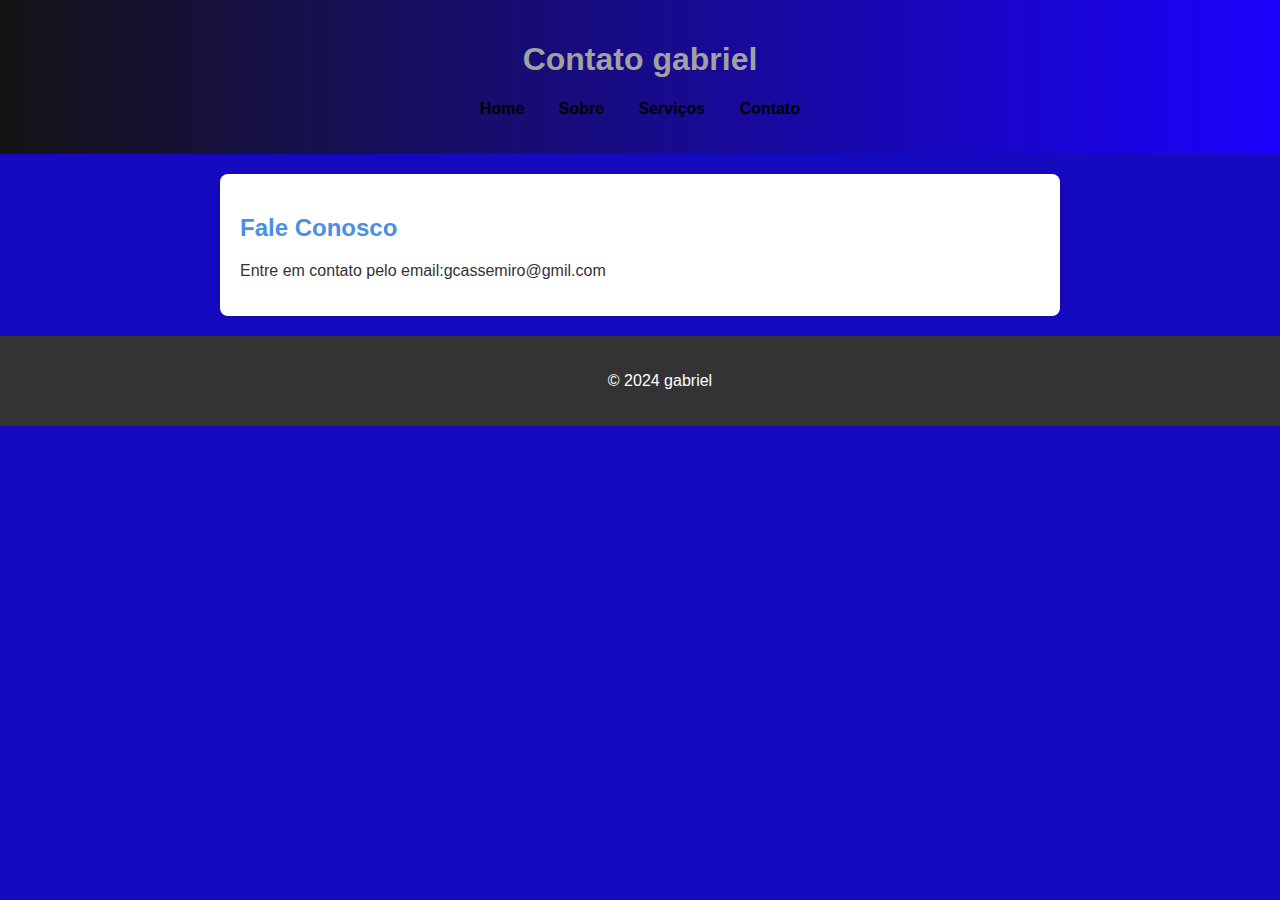
<file: contato.html>
<!DOCTYPE html>
<html lang="pt-BR">
<head>
    <meta charset="UTF-8">
    <meta name="viewport" content="width=device-width, initial-scale=1.0">
    <title>gabriel - Contato</title>
    <link rel="stylesheet" href="style.css">
</head>
<body>
    <header>
        <h1>Contato gabriel</h1>
        <nav>
            <ul>
                <li><a href="index.html">Home</a></li>
                <li><a href="sobre.html">Sobre</a></li>
                <li><a href="servicos.html">Serviços</a></li>
                <li><a href="contato.html">Contato</a></li>
            </ul>
        </nav>
    </header>
    <main>
        <h2>Fale Conosco</h2>
        <p>Entre em contato pelo email:gcassemiro@gmil.com</p>
    </main>
    <footer>
        <p>&copy; 2024 gabriel</p>
    </footer>
</body>
</html>
</file>
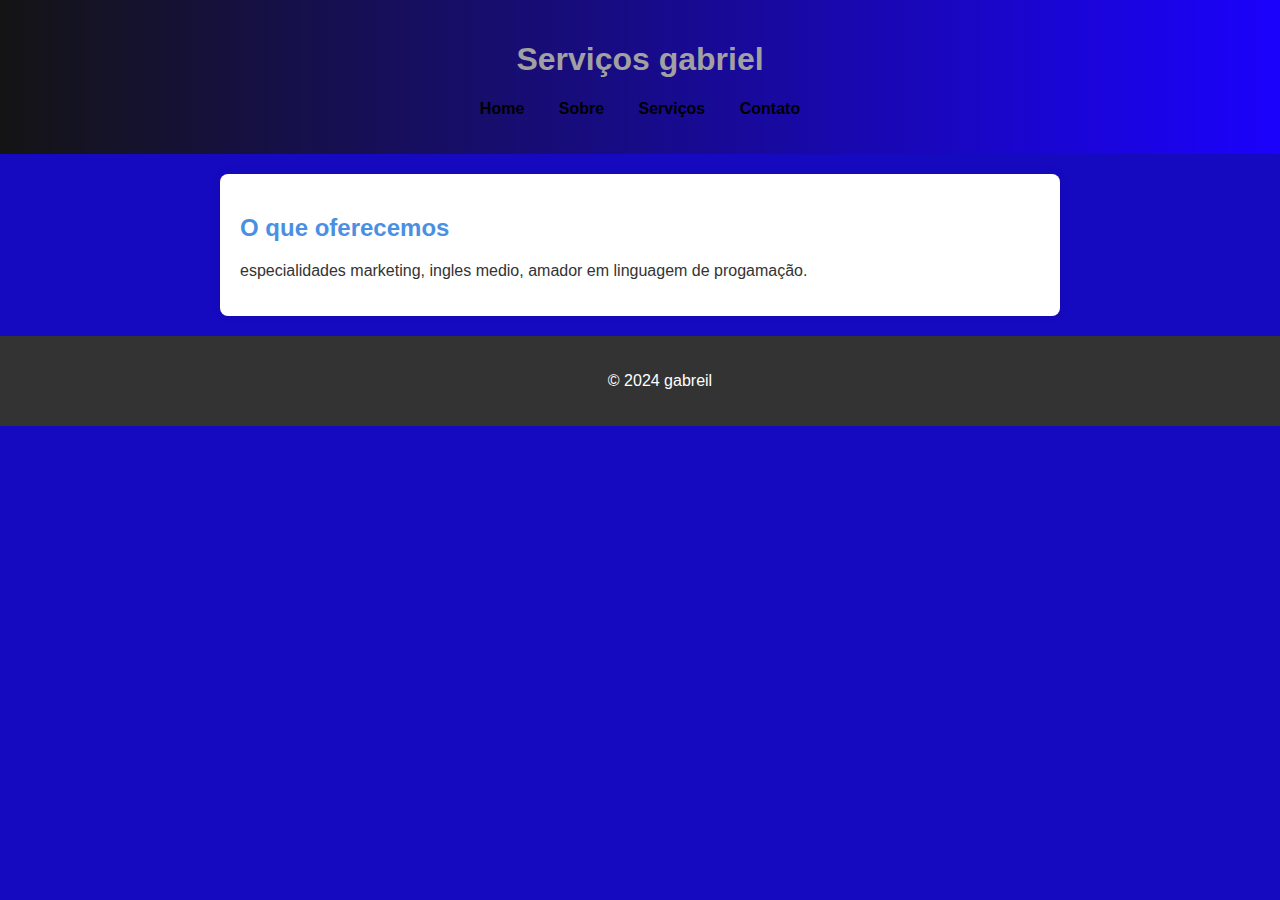
<file: servicos.html>
<!DOCTYPE html>
<html lang="pt-BR">
<head>
    <meta charset="UTF-8">
    <meta name="viewport" content="width=device-width, initial-scale=1.0">
    <title>Spectruzz - Serviços</title>
    <link rel="stylesheet" href="style.css">
</head>
<body>
    <header>
        <h1>Serviços gabriel</h1>
        <nav>
            <ul>
                <li><a href="index.html">Home</a></li>
                <li><a href="sobre.html">Sobre</a></li>
                <li><a href="servicos.html">Serviços</a></li>
                <li><a href="contato.html">Contato</a></li>
            </ul>
        </nav>
    </header>
    <main>
        <h2>O que oferecemos</h2>
        <p>especialidades marketing, ingles medio, amador em linguagem de progamação.</p>
    </main>
    <footer>
        <p>&copy; 2024 gabreil </p>
    </footer>
</body>
</html>
</file>
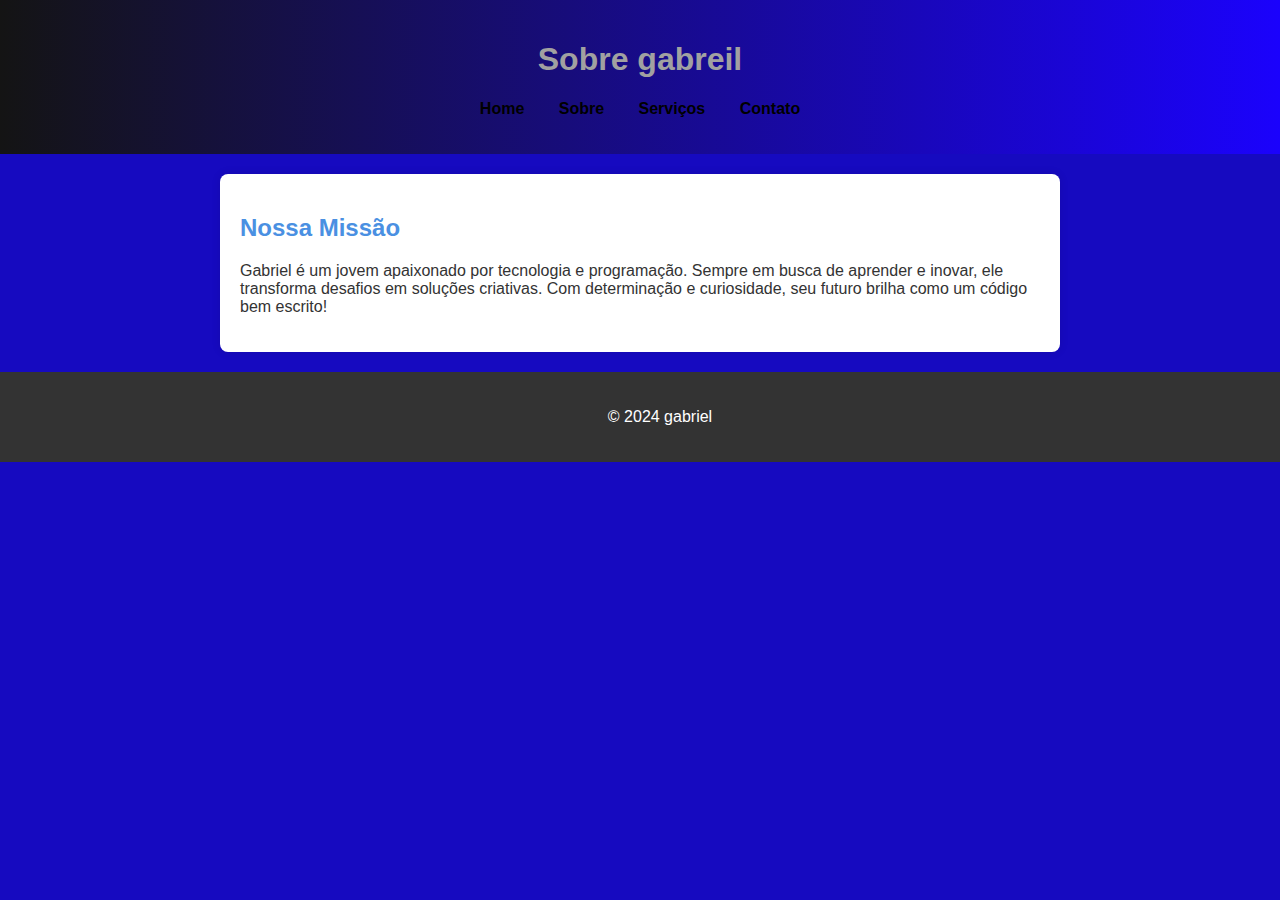
<file: sobre.html>
<!DOCTYPE html>
<html lang="pt-BR">
<head>
    <meta charset="UTF-8">
    <meta name="viewport" content="width=device-width, initial-scale=1.0">
    <title>gabriel - Sobre</title>
    <link rel="stylesheet" href="style.css">
</head>
<body>
    <header>
        <h1>Sobre gabreil</h1>
        <nav>
            <ul>
                <li><a href="index.html">Home</a></li>
                <li><a href="sobre.html">Sobre</a></li>
                <li><a href="servicos.html">Serviços</a></li>
                <li><a href="contato.html">Contato</a></li>
            </ul>
        </nav>
    </header>
    <main>
        <h2>Nossa Missão</h2>
        <p>Gabriel é um jovem apaixonado por tecnologia e programação. 
            Sempre em busca de aprender e inovar, ele transforma desafios em soluções criativas. 
            Com determinação e curiosidade, seu futuro brilha como um código bem escrito!</p>
    </main>
    <footer>
        <p>&copy; 2024 gabriel</p>
    </footer>
</body>
</html>
</file>
<file: style.css>
body {
    font-family: 'Arial', sans-serif;
    margin: 0;
    padding: 0;
    background-color: #160ac0;
    color: #333;
}

header {
    background: linear-gradient(to right, #141414, #1b02fc);
    color: #a1a1a1;
    padding: 20px 0;
    text-align: center;
}

nav ul {
    list-style: none;
    padding: 0;
}

nav ul li {
    display: inline;
    margin: 0 15px;
}

nav ul li a {
    color: #000000;
    text-decoration: none;
    font-weight: bold;
}

nav ul li a:hover {
    text-decoration: underline;
}

main {
    padding: 20px;
    max-width: 800px;
    margin: 20px auto;
    background: #fff;
    box-shadow: 0 0 10px rgba(0, 0, 0, 0.1);
    border-radius: 8px;
}

h2 {
    color: #4a90e2;
}

footer {
    text-align: center;
    padding: 20px;
    background: #333;
    color: #fff;
    position: relative;
    bottom: 0;
    width: 100%;
}
</file>
